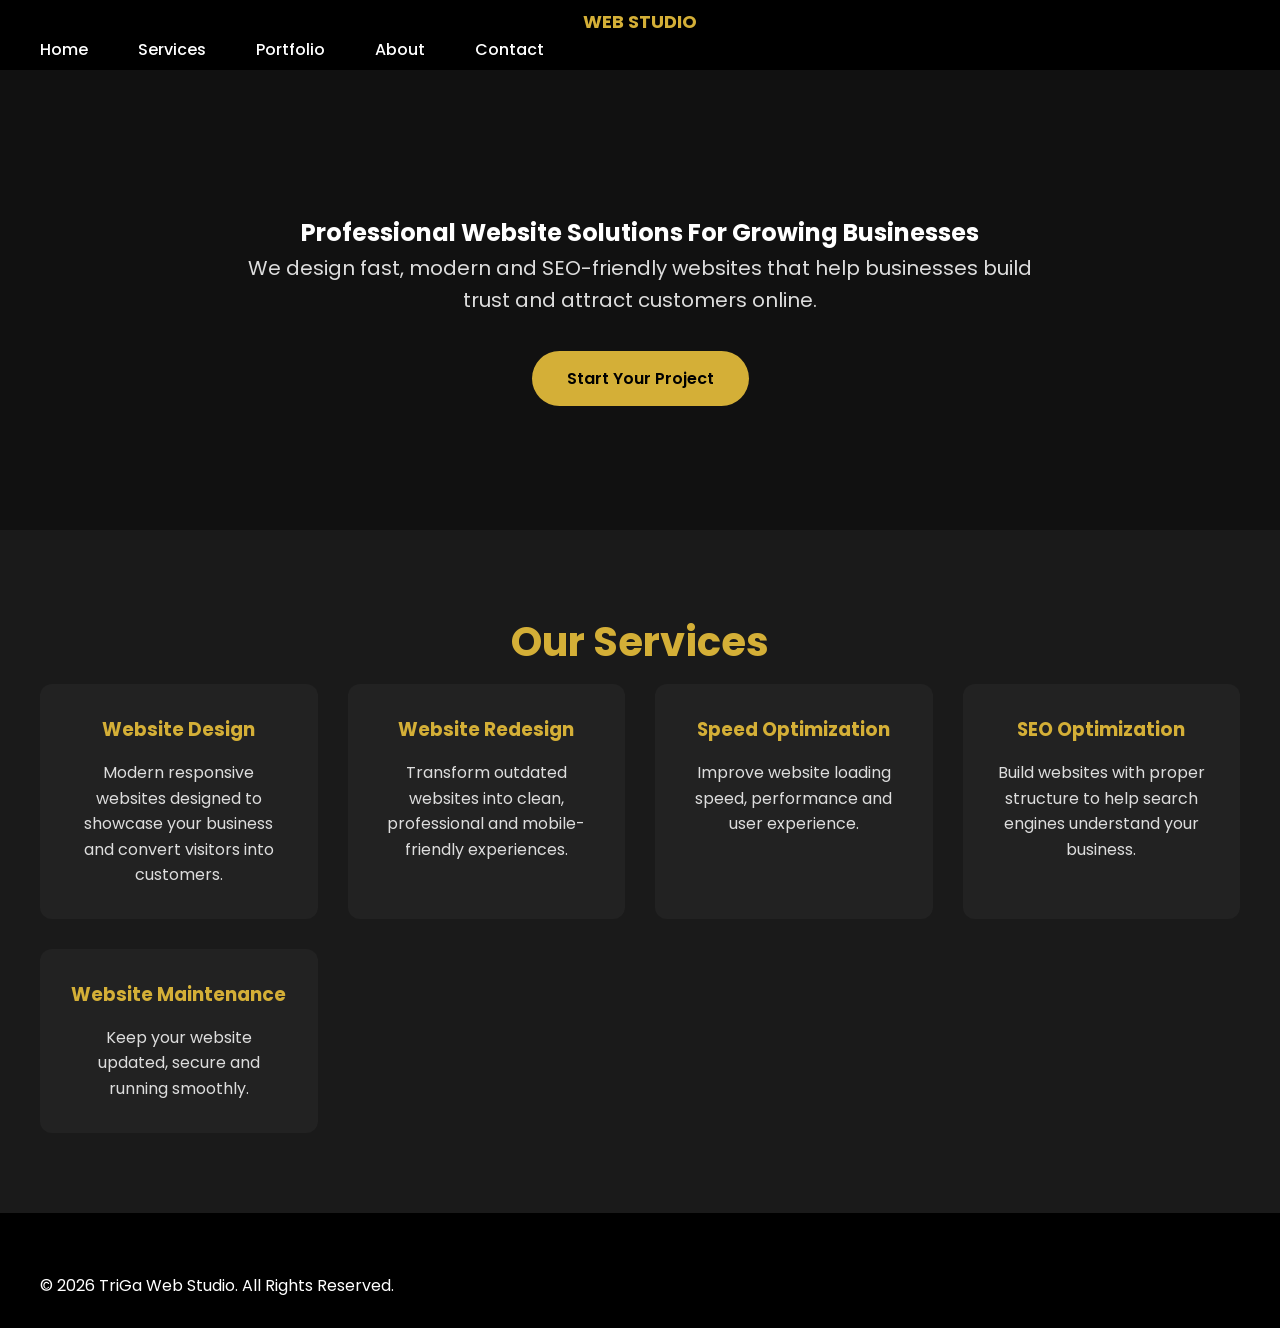
<file: services.html>
<!DOCTYPhtml>
<html lang="en">

<head>
<meta charset="UTF-8">
<meta name="viewport" content="width=device-width, initial-scale=1.0">

<title>Website Design Services | TriGa Web Studio</title>

<meta name="description" content="TriGa Web Studio provides professional website design, website redesign, speed optimization and SEO-ready websites for businesses.">

<link rel="stylesheet" href="style.css">

</head>

<body>

<header class="header">

<div class="container">

<h1 class="logo">
<T/> 
<span>WEB STUDIO</span>
</h1>

<nav>
<ul class="nav-links">

<li><a href="index.html">Home</a></li>

<li><a href="services.html">Services</a></li>

<li><a href="index.html#portfolio">Portfolio</a></li>

<li><a href="index.html#why-us">About</a></li>

<li><a href="index.html#contact">Contact</a></li>

</ul>
</nav>

</div>

</header>


<section class="hero">

<div class="hero-content">

<h2>Professional Website Solutions For Growing Businesses</h2>

<p>
We design fast, modern and SEO-friendly websites that help businesses build trust and attract customers online.
</p>

<a href="index.html#contact" class="btn">
Start Your Project
</a>

</div>

</section>


<section class="services">

<div class="container">

<h2 class="section-title">
Our Services
</h2>


<div class="services-grid">


<div class="service-card">

<h3>Website Design</h3>

<p>
Modern responsive websites designed to showcase your business and convert visitors into customers.
</p>

</div>



<div class="service-card">

<h3>Website Redesign</h3>

<p>
Transform outdated websites into clean, professional and mobile-friendly experiences.
</p>

</div>



<div class="service-card">

<h3>Speed Optimization</h3>

<p>
Improve website loading speed, performance and user experience.
</p>

</div>



<div class="service-card">

<h3>SEO Optimization</h3>

<p>
Build websites with proper structure to help search engines understand your business.
</p>

</div>



<div class="service-card">

<h3>Website Maintenance</h3>

<p>
Keep your website updated, secure and running smoothly.
</p>

</div>


</div>

</div>

</section>


<footer class="footer">

<div class="container">

<p>
© 2026 TriGa Web Studio. All Rights Reserved.
</p>

</div>

</footer>


</body>

</html>
</file>
<file: style.css>
/* Google Font */
@import url('https://fonts.googleapis.com/css2?family=Poppins:wght@300;400;500;600;700&display=swap');

*{
    margin:0;
    padding:0;
    box-sizing:border-box;
    font-family:'Poppins',sans-serif;
}

body{
    background:#111;
    color:#fff;
    line-height:1.6;
}

/* Navigation */
header{
    width:100%;
    position:fixed;
    top:0;
    left:0;
    background:#000;
    z-index:900;
    padding:8px 0px;
    box-sizing:border-box;
}

.navbar{
    max-width:1200px;
    margin:auto;
    display:flex;
    justify-content:space-between;
    align-items:center;
    padding:20px;
}
.logo{
    display:flex;
    flex-direction:column;
    align-items:center;
    text-decoration:none;
}

.logo img{
    width:100px;
    height:auto;
}

.logo span{
    color:#d4af37;
    font-size:18px;
    font-weight:bold;
    margin-top:5px;
}
.nav-links{
    list-style:none;
    display:flex;
    gap:50px;
}

.nav-links a{
    text-decoration:none;
    color:#fff;
    font-weight:500;
    transition:.3s;
}

.nav-links a:hover{
    color:#d4af37;
}

/* Hero Section */
.hero{
    min-height:50vh;
    display:flex;
    justify-content:center;
    align-items:center;
    text-align:center;
    padding:30px 20px 20px;
    background:#111;
}

.hero-content{
    max-width:800px;
    margin:auto;
}

.hero h1{
    font-size:52px;
    color:#d4af37;
    margin-bottom:20px;
    line-height:1.2;
}

.hero p{
    font-size:20px;
    color:#ddd;
    margin-bottom:35px;
}

.btn{
    display:inline-block;
    padding:15px 35px;
    background:#d4af37;
    color:#000;
    text-decoration:none;
    border-radius:50px;
    font-weight:600;
    transition:0.3s;
}

.btn:hover{
    background:#fff;
}

.btn{
    display:inline-block;
    background:#d4af37;
    color:#000;
    text-decoration:none;
    padding:15px 35px;
    border-radius:50px;
    font-weight:600;
    transition:.3s;
}

.btn:hover{
    background:#fff;
}

/* Responsive */
@media(max-width:768px){

    .navbar{
        flex-direction:column;
        gap:15px;
    }

    .nav-links{
        flex-wrap:wrap;
        justify-content:center;
        gap:15px;
    }

    .hero h2{
        font-size:36px;
    }

    .hero p{
        font-size:18px;
    }
}
body{
    background:#111;
    color:#fff;
    line-height:1.6;
    padding-top:80px;
}
/* Services */
.services{
    padding:80px 20px;
    background:#1a1a1a;
}

.container{
    max-width:1200px;
    margin:auto;
}

.section-title{
    text-align:center;
    font-size:40px;
    color:#d4af37;
    margin-bottom:10px;
}

.section-subtitle{
    text-align:center;
    color:#ccc;
    max-width:700px;
    margin:0 auto 50px;
}

.services-grid{
    display:grid;
    grid-template-columns:repeat(auto-fit, minmax(250px, 1fr));
    gap:30px;
}

.service-card{
    background:#222;
    padding:30px;
    border-radius:12px;
    text-align:center;
    transition:0.3s;
    border:1px solid transparent;
}

.service-card:hover{
    transform:translateY(-10px);
    border-color:#d4af37;
}

.service-card h3{
    color:#d4af37;
    margin-bottom:15px;
}

.service-card p{
    color:#ddd;
}
/* Portfolio */
.portfolio{
    padding:80px 20px;
    background:#111;
}

.portfolio-grid{
    display:grid;
    grid-template-columns:repeat(auto-fit, minmax(320px, 1fr));
    gap:30px;
    justify-content:center;
}

.portfolio-card{
    background:#222;
    border-radius:12px;
    overflow:hidden;
    transition:0.3s;
    max-width:380px;
}

.portfolio-card:hover{
    transform:translateY(-10px);
}

.portfolio-card img{
    width:100%;
    height:220px;
    object-fit:cover;
}

.portfolio-content{
    padding:25px;
}

.portfolio-content h3{
    color:#d4af37;
    margin-bottom:10px;
}

.portfolio-content p{
    color:#ddd;
    margin-bottom:20px;
}

.portfolio-btn{
    display:inline-block;
    text-decoration:none;
    background:#d4af37;
    color:#000;
    padding:10px 20px;
    border-radius:30px;
    font-weight:600;
}

.portfolio-btn:hover{
    background:#fff;
}
/* Why Choose Us */
.why-us{
    padding:80px 20px;
    background:#1a1a1a;
}

.why-grid{
    display:grid;
    grid-template-columns:repeat(auto-fit,minmax(250px,1fr));
    gap:30px;
}

.why-card{
    background:#222;
    padding:30px;
    border-radius:12px;
    text-align:center;
    transition:.3s;
}

.why-card:hover{
    transform:translateY(-10px);
    border:1px solid #d4af37;
}

.icon{
    font-size:50px;
    margin-bottom:20px;
}

.why-card h3{
    color:#d4af37;
    margin-bottom:15px;
}

.why-card p{
    color:#ddd;
}
/* Contact */
.contact{
    padding:80px 20px;
    background:#111;
}

.contact-container{
    display:grid;
    grid-template-columns:1fr 1fr;
    gap:50px;
    align-items:start;
}

.contact-form{
    width:100%;
    max-width:330px;
}

.contact-info h3{
    color:#d4af37;
    margin-bottom:20px;
}

.contact-info p{
    margin-bottom:15px;
    color:#ddd;
}

.whatsapp-btn{
    display:inline-block;
    margin-top:20px;
    padding:14px 28px;
    background:#25D366;
    color:#fff;
    text-decoration:none;
    border-radius:30px;
    font-weight:600;
}

.contact-form{
    display:flex;
    flex-direction:column;
    gap:20px;
}

.contact-form input,
.contact-form textarea{
    padding:15px;
    border:none;
    border-radius:8px;
    background:#222;
    color:#fff;
    font-size:16px;
}

.contact-form input:focus,
.contact-form textarea:focus{
    outline:2px solid #d4af37;
}

.contact-form button{
    padding:15px;
    border:none;
    border-radius:30px;
    background:#d4af37;
    color:#000;
    font-size:16px;
    font-weight:600;
    cursor:pointer;
    transition:.3s;
}

.contact-form button:hover{
    background:#fff;
}

@media(max-width:768px){
    .contact-container{
        grid-template-columns:1fr;
    }
}
.footer{
    background:#000;
    padding:60px 20px 30px;
}

.footer-content{
    display:grid;
    grid-template-columns:repeat(auto-fit, minmax(250px,1fr));
    gap:40px;
}

.footer-logo h2{
    color:#d4af37;
    margin-bottom:15px;
}

.footer-logo p{
    color:#ccc;
}

.footer-links h3,
.footer-social h3{
    color:#d4af37;
    margin-bottom:15px;
}

.footer-links a{
    display:block;
    color:#ccc;
    text-decoration:none;
    margin-bottom:12px;
    transition:.3s;
}

.footer-links a:hover{
    color:#d4af37;
}

.social-icons{
    display:flex;
    gap:15px;
    margin-top:10px;
}

.social-icons a{
    width:50px;
    height:50px;
    border-radius:50%;
    display:flex;
    justify-content:center;
    align-items:center;
    background:#222;
    font-size:24px;
    text-decoration:none;
    transition:.3s;
}

.social-icons a:hover{
    transform:translateY(-5px);
    background:#333;
}

.facebook{color:#1877F2;}
.instagram{color:#E4405F;}
.linkedin{color:#0A66C2;}
.whatsapp{color:#25D366;}

hr{
    margin:40px 0 20px;
    border:none;
    border-top:1px solid #333;
}

.copyright{
    text-align:center;
    color:#888;
}

@media(max-width:768px){

    .footer{
        text-align:center;
    }

    .social-icons{
        justify-content:center;
    }
}
/* Mobile Menu */

.menu-toggle{
    display:none;
    font-size:32px;
    color:#d4af37;
    cursor:pointer;
}

@media (max-width:768px){

    .menu-toggle{
        display:block;
        position:absolute;
        top:20px;
        right:20px;
        font-size:30px;
        z-index:1001;
    }

    .nav-links{
        display:none;
        flex-direction:column;
        align-items:center;
        position:absolute;
        top:70px;
        left:0;
        width:100%;
        background:#000;
        padding:20px 0;
        gap:20px;
    }

    .nav-links.active{
        display:flex;
    }

    .nav-links li{
        list-style:none;
    }

    .nav-links a{
        color:#fff;
        text-decoration:none;
        font-size:18px;
    }
}
/* Scroll Animation */
.animate {
    opacity: 0;
    transform: translateY(50px);
    transition: all 0.8s ease;
}

.animate.show {
    opacity: 1;
    transform: translateY(0);
}
/* Scroll Animation */
.animate {
    opacity: 0;
    transform: translateY(40px);
    transition: opacity 0.8s ease, transform 0.8s ease;
}

.animate.show {
    opacity: 1;
    transform: translateY(0);
}
.whatsapp-float {
    position: fixed;
    bottom: 20px;
    right: 20px;
    width: 60px;
    height: 60px;
    background: #25D366;
    color: #fff;
    border-radius: 50%;
    display: flex;
    justify-content: center;
    align-items: center;
    font-size: 30px;
    text-decoration: none;
    box-shadow: 0 4px 10px rgba(0,0,0,0.3);
    z-index: 9999;
    transition: transform 0.3s ease;
}

.whatsapp-float:hover {
    transform: scale(1.1);
}
/* Loading Screen */
#loader {
    position: fixed;
    inset: 0;
    background: #000;
    display: flex;
    flex-direction: column;
    justify-content: center;
    align-items: center;
    z-index: 99999;
    transition: opacity 0.5s ease, visibility 0.5s ease;
}

.loader-spinner {
    width: 60px;
    height: 60px;
    border: 5px solid rgba(255, 215, 0, 0.2);
    border-top: 5px solid gold;
    border-radius: 50%;
    animation: spin 1s linear infinite;
}

#loader h2 {
    margin-top: 20px;
    color: gold;
    font-size: 24px;
    letter-spacing: 1px;
}

#loader.hide {
    opacity: 0;
    visibility: hidden;
}

@keyframes spin {
    to {
        transform: rotate(360deg);
    }
}
.stats{
    padding:60px 20px;
    background:#111;
}

.stats-container{
    display:grid;
    grid-template-columns:repeat(4,1fr);
    gap:30px;
    text-align:center;
}

.stat-box h2{
    color:#d4af37;
    font-size:45px;
}

.stat-box p{
    color:#fff;
    font-size:18px;
}
.ticker{
    background:#d4af37;
    color:#000;
    overflow:hidden;
    white-space:nowrap;
    padding:12px 0;
    font-weight:600;
}

.ticker-content{
    display:inline-block;
    padding-left:100%;
    animation:scrollLeft 20s linear infinite;
}

@keyframes scrollLeft{
    from{
        transform:translateX(0);
    }
    to{
        transform:translateX(-100%);
    }
}

@media(max-width:768px){
    .stats-container{
        grid-template-columns:repeat(2,1fr);
    }
}
html {
    scroll-behavior: smooth;
}
@media (max-width: 768px) {
    header {
        padding: 5px 10px;
    }
}
/* FAQ Section */
.faq{
    padding:80px 20px;
    background:#111;
    color:#fff;
}

.faq .container{
    max-width:900px;
    margin:auto;
}

.faq h2{
    text-align:center;
    color:#d4af37;
    margin-bottom:40px;
}

.faq-item{
    margin-bottom:20px;
    padding:20px;
    background:#1a1a1a;
    border-left:4px solid #d4af37;
    border-radius:8px;
}
.faq-question{
    width:100%;
    background:none;
    border:none;
    color:#d4af37;
    font-size:20px;
    font-weight:bold;
    text-align:left;
    display:flex;
    justify-content:space-between;
    align-items:center;
    cursor:pointer;
    padding:0;
}

.faq-answer{
    max-height:0;
    overflow:hidden;
    transition:max-height 0.3s ease;
    margin-top:10px;
}

.faq-item.active .faq-answer{
    max-height:200px;
}

.faq-item.active .faq-question span{
    transform:rotate(45deg);
}

.faq-question span{
    font-size:24px;
    transition:0.3s;
}
.footer-logo img{
    width:100px;
    height:auto;
    margin-bottom:8px;
}
</file>
